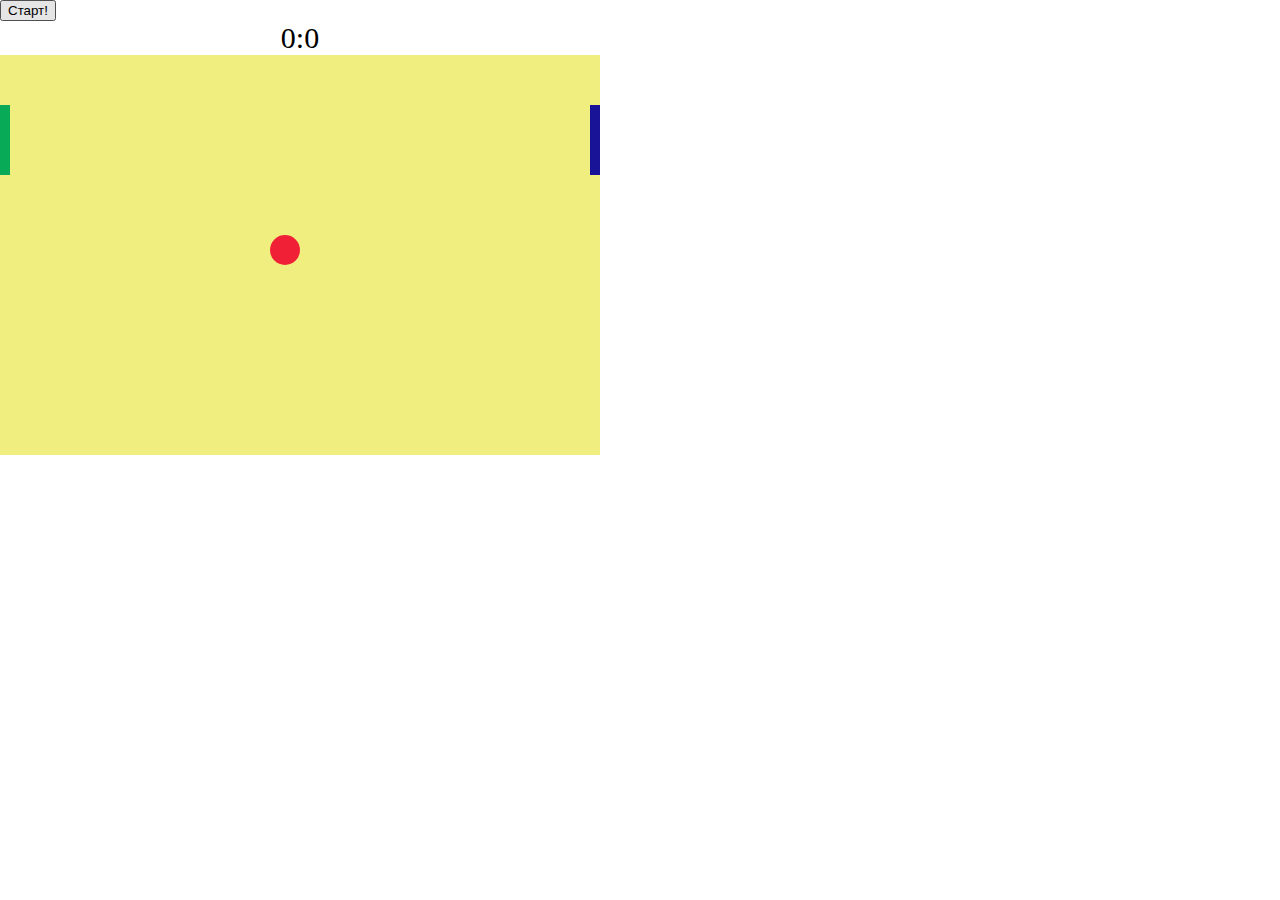
<file: tennis/index.html>
<!DOCTYPE html>
<html lang="en">
<head>
    <meta charset="UTF-8">
    <meta http-equiv="X-UA-Compatible" content="IE=edge">
    <meta name="viewport" content="width=device-width, initial-scale=1.0">
    <title>Document</title>
    <link rel="stylesheet" href="style.css">

</head>
<body>
    <input type="button"  value="Старт!" onclick="start()"><div class="scoreboard"><span id="score1">:</span><span id="score2"></span></div>
    <div id="court">
    <div id="racket1"></div>
    <div id="racket2"></div>
    <div id="ball"></div>
</div>
<script src="js.js"></script>
</body>
</html>
</file>
<file: tennis/style.css>
body{
    margin: 0;
}
#court{
    background-color:  #F0EE7E;
    width: 600px;
    height: 400px;
    position: relative;
    top: 0;
}
#racket1{
    position: absolute;
    width: 10px;
    height: 70px;
    background-color: #09AA57;
    left: 0;
    top: 50px;
    
}
#racket2{
    position: absolute;
    background-color: #191497;
    width: 10px;
    height: 70px;
    right: 0;
    top: 50px;
   
}
#ball{
    background-color: #F02137;
    border-radius: 50%;
    width: 30px;
    height: 30px;
    position: absolute;
  
}
.scoreboard{
    width: 600px;
    text-align: center;
    font-size: 30px;
}
</file>
